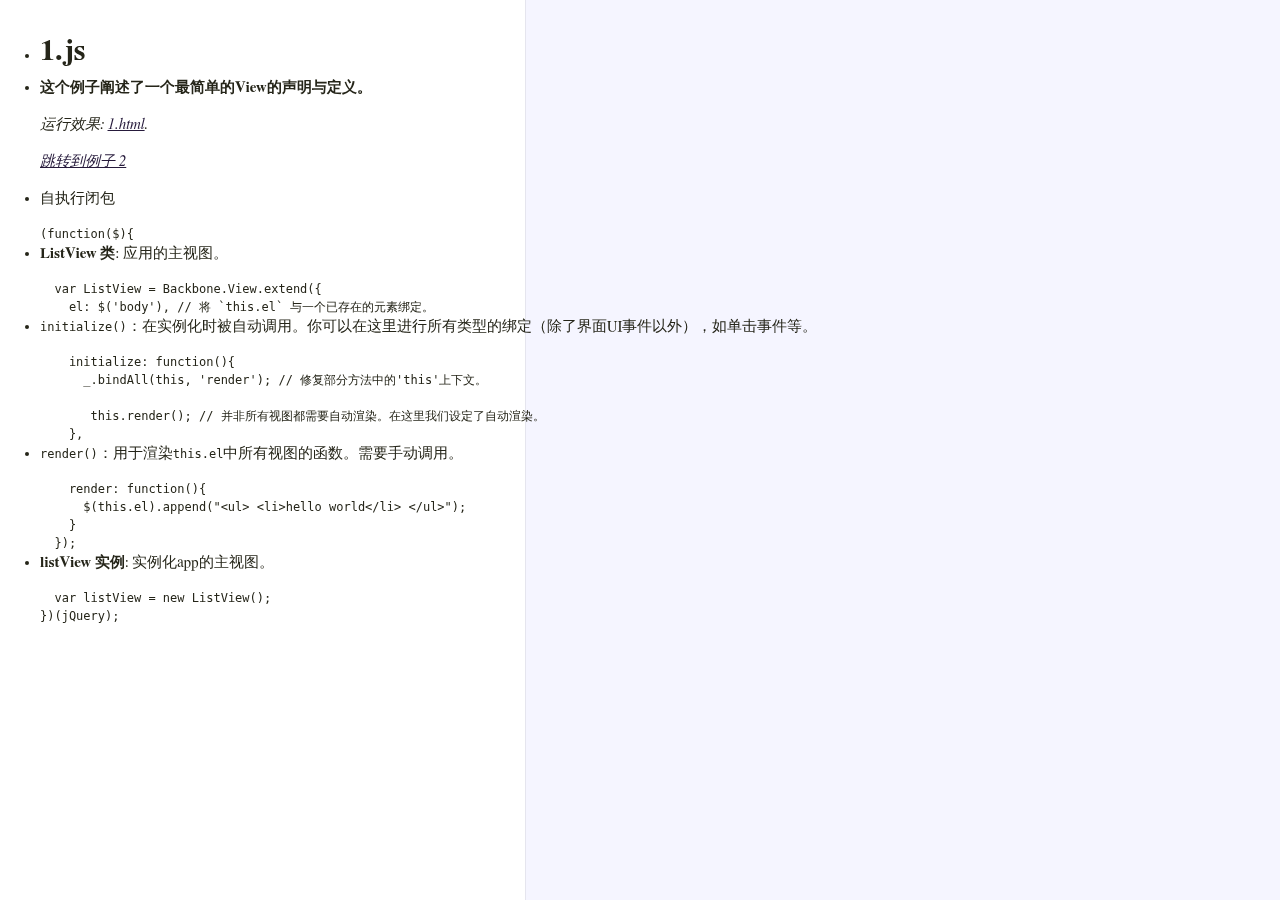
<file: docs/1.html>
<!DOCTYPE html>

<html>
<head>
  <title>1.js</title>
  <meta http-equiv="content-type" content="text/html; charset=UTF-8">
  <meta name="viewport" content="width=device-width, target-densitydpi=160dpi, initial-scale=1.0; maximum-scale=1.0; user-scalable=0;">
  <link rel="stylesheet" media="all" href="docco.css" />
</head>
<body>
  <div id="container">
    <div id="background"></div>
    
    <ul class="sections">
        
          <li id="title">
              <div class="annotation">
                  <h1>1.js</h1>
              </div>
          </li>
        
        
        
        <li id="section-1">
            <div class="annotation">
              
              <div class="pilwrap ">
                <a class="pilcrow" href="#section-1">&#182;</a>
              </div>
              <p><strong>这个例子阐述了一个最简单的View的声明与定义。</strong></p>
<p><em>运行效果: <a href="../1.html">1.html</a>.</em></p>
<p><em><a href="2.html">跳转到例子 2</a></em></p>

            </div>
            
        </li>
        
        
        <li id="section-2">
            <div class="annotation">
              
              <div class="pilwrap ">
                <a class="pilcrow" href="#section-2">&#182;</a>
              </div>
              <p>自执行闭包</p>

            </div>
            
            <div class="content"><div class='highlight'><pre>(<span class="hljs-function"><span class="hljs-keyword">function</span>(<span class="hljs-params">$</span>)</span>{</pre></div></div>
            
        </li>
        
        
        <li id="section-3">
            <div class="annotation">
              
              <div class="pilwrap ">
                <a class="pilcrow" href="#section-3">&#182;</a>
              </div>
              <p><strong>ListView 类</strong>: 应用的主视图。</p>

            </div>
            
            <div class="content"><div class='highlight'><pre>  <span class="hljs-keyword">var</span> ListView = Backbone.View.extend({
    el: $(<span class="hljs-string">'body'</span>), <span class="hljs-comment">// 将 `this.el` 与一个已存在的元素绑定。</span></pre></div></div>
            
        </li>
        
        
        <li id="section-4">
            <div class="annotation">
              
              <div class="pilwrap ">
                <a class="pilcrow" href="#section-4">&#182;</a>
              </div>
              <p><code>initialize()</code>：在实例化时被自动调用。你可以在这里进行所有类型的绑定（除了界面UI事件以外），如单击事件等。</p>

            </div>
            
            <div class="content"><div class='highlight'><pre>    initialize: <span class="hljs-function"><span class="hljs-keyword">function</span>(<span class="hljs-params"></span>)</span>{
      _.bindAll(<span class="hljs-keyword">this</span>, <span class="hljs-string">'render'</span>); <span class="hljs-comment">// 修复部分方法中的'this'上下文。</span>

       <span class="hljs-keyword">this</span>.render(); <span class="hljs-comment">// 并非所有视图都需要自动渲染。在这里我们设定了自动渲染。</span>
    },</pre></div></div>
            
        </li>
        
        
        <li id="section-5">
            <div class="annotation">
              
              <div class="pilwrap ">
                <a class="pilcrow" href="#section-5">&#182;</a>
              </div>
              <p><code>render()</code>：用于渲染<code>this.el</code>中所有视图的函数。需要手动调用。</p>

            </div>
            
            <div class="content"><div class='highlight'><pre>    render: <span class="hljs-function"><span class="hljs-keyword">function</span>(<span class="hljs-params"></span>)</span>{
      $(<span class="hljs-keyword">this</span>.el).append(<span class="hljs-string">"&lt;ul&gt; &lt;li&gt;hello world&lt;/li&gt; &lt;/ul&gt;"</span>);
    }
  });</pre></div></div>
            
        </li>
        
        
        <li id="section-6">
            <div class="annotation">
              
              <div class="pilwrap ">
                <a class="pilcrow" href="#section-6">&#182;</a>
              </div>
              <p><strong>listView 实例</strong>: 实例化app的主视图。</p>

            </div>
            
            <div class="content"><div class='highlight'><pre>  <span class="hljs-keyword">var</span> listView = <span class="hljs-keyword">new</span> ListView();
})(jQuery);</pre></div></div>
            
        </li>
        
    </ul>
  </div>
</body>
</html>
</file>
<file: docs/docco.css>
/*--------------------- Layout and Typography ----------------------------*/
body {
  font-family: 'Palatino Linotype', 'Book Antiqua', Palatino, FreeSerif, serif;
  font-size: 15px;
  line-height: 22px;
  color: #252519;
  margin: 0; padding: 0;
}
a {
  color: #261a3b;
}
a:visited {
  color: #261a3b;
}
p {
  margin: 0 0 15px 0;
}
h1, h2, h3, h4, h5, h6 {
  margin: 0px 0 15px 0;
}
h1 {
  margin-top: 40px;
}
hr {
  border: 0 none;
  border-top: 1px solid #e5e5ee;
  height: 1px;
  margin: 20px 0;
}
#container {
  position: relative;
}
#background {
  position: fixed;
  top: 0; left: 525px; right: 0; bottom: 0;
  background: #f5f5ff;
  border-left: 1px solid #e5e5ee;
  z-index: -1;
}
#jump_to, #jump_page {
  background: white;
  -webkit-box-shadow: 0 0 25px #777; -moz-box-shadow: 0 0 25px #777;
  -webkit-border-bottom-left-radius: 5px; -moz-border-radius-bottomleft: 5px;
  font: 10px Arial;
  text-transform: uppercase;
  cursor: pointer;
  text-align: right;
}
#jump_to, #jump_wrapper {
  position: fixed;
  right: 0; top: 0;
  padding: 5px 10px;
}
#jump_wrapper {
  padding: 0;
  display: none;
}
#jump_to:hover #jump_wrapper {
  display: block;
}
#jump_page {
  padding: 5px 0 3px;
  margin: 0 0 25px 25px;
}
#jump_page .source {
  display: block;
  padding: 5px 10px;
  text-decoration: none;
  border-top: 1px solid #eee;
}
#jump_page .source:hover {
  background: #f5f5ff;
}
#jump_page .source:first-child {
}
table td {
  border: 0;
  outline: 0;
}
td.docs, th.docs {
  max-width: 450px;
  min-width: 450px;
  min-height: 5px;
  padding: 10px 25px 1px 50px;
  overflow-x: hidden;
  vertical-align: top;
  text-align: left;
}
.docs pre {
  margin: 15px 0 15px;
  padding-left: 15px;
}
.docs p tt, .docs p code {
  background: #f8f8ff;
  border: 1px solid #dedede;
  font-size: 12px;
  padding: 0 0.2em;
}
.pilwrap {
  position: relative;
}
.pilcrow {
  font: 12px Arial;
  text-decoration: none;
  color: #454545;
  position: absolute;
  top: 3px; left: -20px;
  padding: 1px 2px;
  opacity: 0;
  -webkit-transition: opacity 0.2s linear;
}
td.docs:hover .pilcrow {
  opacity: 1;
}
td.code, th.code {
  padding: 14px 15px 16px 25px;
  width: 100%;
  vertical-align: top;
  background: #f5f5ff;
  border-left: 1px solid #e5e5ee;
}
pre, tt, code {
  font-size: 12px; line-height: 18px;
  font-family: Menlo, Monaco, Consolas, "Lucida Console", monospace;
  margin: 0; padding: 0;
}


/*---------------------- Syntax Highlighting -----------------------------*/
td.linenos { background-color: #f0f0f0; padding-right: 10px; }
span.lineno { background-color: #f0f0f0; padding: 0 5px 0 5px; }
body .hll { background-color: #ffffcc }
body .c { color: #408080; font-style: italic }  /* Comment */
body .err { border: 1px solid #FF0000 }         /* Error */
body .k { color: #954121 }                      /* Keyword */
body .o { color: #666666 }                      /* Operator */
body .cm { color: #408080; font-style: italic } /* Comment.Multiline */
body .cp { color: #BC7A00 }                     /* Comment.Preproc */
body .c1 { color: #408080; font-style: italic } /* Comment.Single */
body .cs { color: #408080; font-style: italic } /* Comment.Special */
body .gd { color: #A00000 }                     /* Generic.Deleted */
body .ge { font-style: italic }                 /* Generic.Emph */
body .gr { color: #FF0000 }                     /* Generic.Error */
body .gh { color: #000080; font-weight: bold }  /* Generic.Heading */
body .gi { color: #00A000 }                     /* Generic.Inserted */
body .go { color: #808080 }                     /* Generic.Output */
body .gp { color: #000080; font-weight: bold }  /* Generic.Prompt */
body .gs { font-weight: bold }                  /* Generic.Strong */
body .gu { color: #800080; font-weight: bold }  /* Generic.Subheading */
body .gt { color: #0040D0 }                     /* Generic.Traceback */
body .kc { color: #954121 }                     /* Keyword.Constant */
body .kd { color: #954121; font-weight: bold }  /* Keyword.Declaration */
body .kn { color: #954121; font-weight: bold }  /* Keyword.Namespace */
body .kp { color: #954121 }                     /* Keyword.Pseudo */
body .kr { color: #954121; font-weight: bold }  /* Keyword.Reserved */
body .kt { color: #B00040 }                     /* Keyword.Type */
body .m { color: #666666 }                      /* Literal.Number */
body .s { color: #219161 }                      /* Literal.String */
body .na { color: #7D9029 }                     /* Name.Attribute */
body .nb { color: #954121 }                     /* Name.Builtin */
body .nc { color: #0000FF; font-weight: bold }  /* Name.Class */
body .no { color: #880000 }                     /* Name.Constant */
body .nd { color: #AA22FF }                     /* Name.Decorator */
body .ni { color: #999999; font-weight: bold }  /* Name.Entity */
body .ne { color: #D2413A; font-weight: bold }  /* Name.Exception */
body .nf { color: #0000FF }                     /* Name.Function */
body .nl { color: #A0A000 }                     /* Name.Label */
body .nn { color: #0000FF; font-weight: bold }  /* Name.Namespace */
body .nt { color: #954121; font-weight: bold }  /* Name.Tag */
body .nv { color: #19469D }                     /* Name.Variable */
body .ow { color: #AA22FF; font-weight: bold }  /* Operator.Word */
body .w { color: #bbbbbb }                      /* Text.Whitespace */
body .mf { color: #666666 }                     /* Literal.Number.Float */
body .mh { color: #666666 }                     /* Literal.Number.Hex */
body .mi { color: #666666 }                     /* Literal.Number.Integer */
body .mo { color: #666666 }                     /* Literal.Number.Oct */
body .sb { color: #219161 }                     /* Literal.String.Backtick */
body .sc { color: #219161 }                     /* Literal.String.Char */
body .sd { color: #219161; font-style: italic } /* Literal.String.Doc */
body .s2 { color: #219161 }                     /* Literal.String.Double */
body .se { color: #BB6622; font-weight: bold }  /* Literal.String.Escape */
body .sh { color: #219161 }                     /* Literal.String.Heredoc */
body .si { color: #BB6688; font-weight: bold }  /* Literal.String.Interpol */
body .sx { color: #954121 }                     /* Literal.String.Other */
body .sr { color: #BB6688 }                     /* Literal.String.Regex */
body .s1 { color: #219161 }                     /* Literal.String.Single */
body .ss { color: #19469D }                     /* Literal.String.Symbol */
body .bp { color: #954121 }                     /* Name.Builtin.Pseudo */
body .vc { color: #19469D }                     /* Name.Variable.Class */
body .vg { color: #19469D }                     /* Name.Variable.Global */
body .vi { color: #19469D }                     /* Name.Variable.Instance */
body .il { color: #666666 }                     /* Literal.Number.Integer.Long */
</file>
